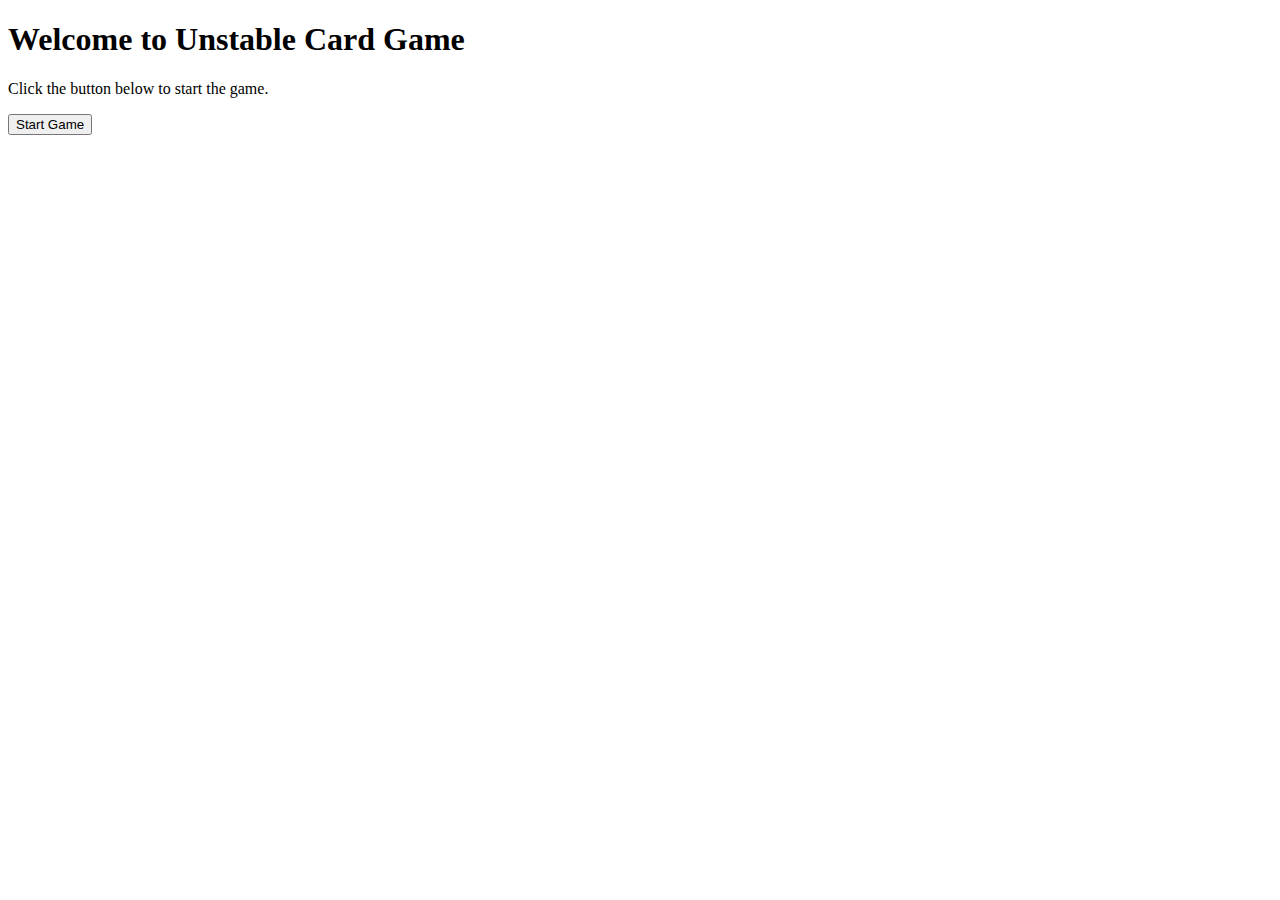
<file: indexx.html>
<!DOCTYPE html>
<html lang="en">
<head>
    <meta charset="UTF-8">
    <meta name="viewport" content="width=device-width, initial-scale=1.0">
    <title>Unstable Card Game</title>
</head>
<body>
    <h1>Welcome to Unstable Card Game</h1>
    <p>Click the button below to start the game.</p>
    <button onclick="startGame()">Start Game</button>

    <script>
        function startGame() {
            window.location.href = '/public/index.html';
        }
    </script>
</body>
</html>
</file>
